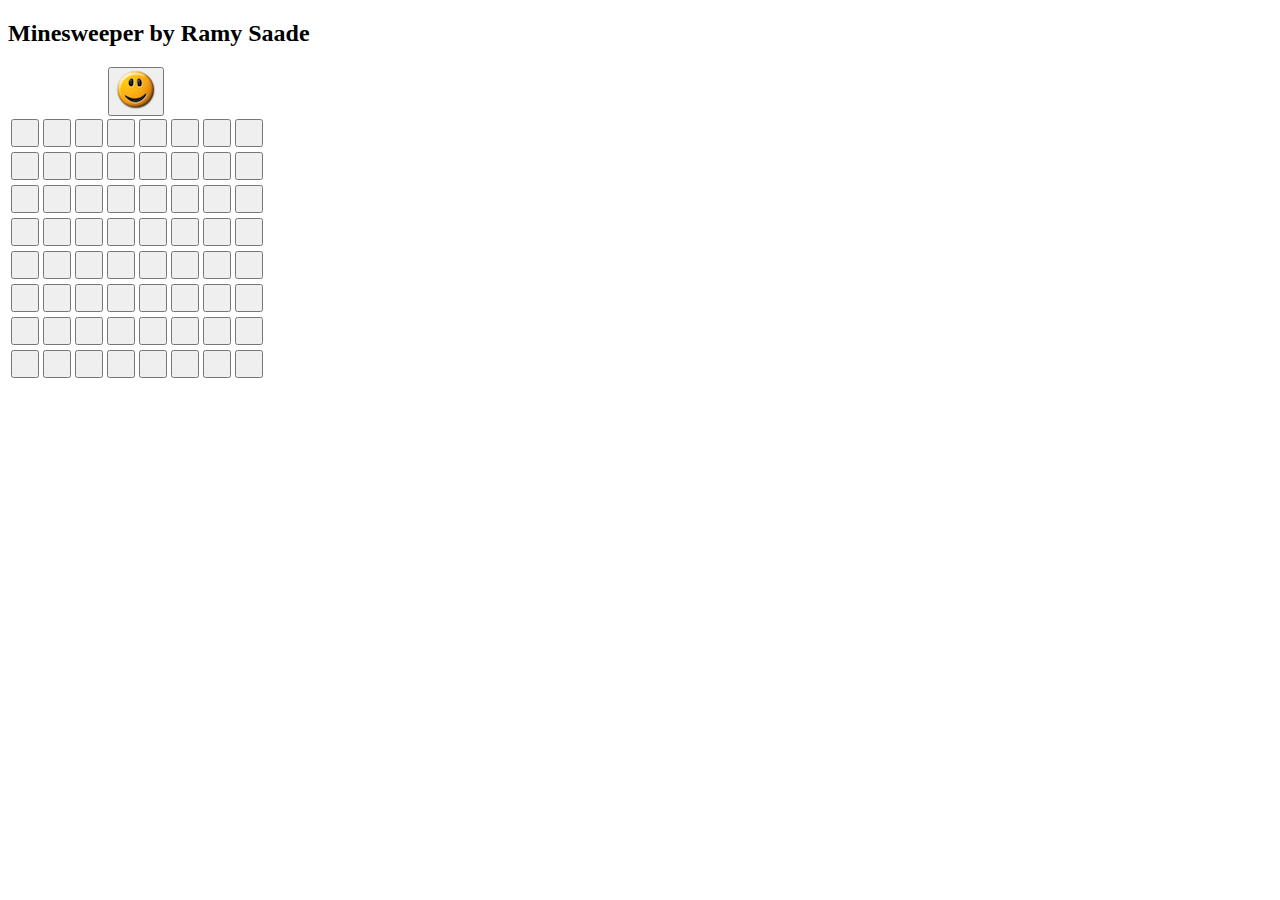
<file: index.html>
<!doctype html>
<html lang="en" id='allpage'>
        <head>
          <meta charset="utf-8">
          <title> Minesweeper </title>
          <link rel="stylesheet" href="components/stylesheet/minesweeper.css">
          <script type="text/javascript" src="components/jquery-2.0.3.min.js"></script>
          <script src="components/underscore-min.js"></script>
          <script src="components/backbone-min.js"></script>
          <script src="components/coffee-script.js" type="text/javascript" charset="utf-8"></script>
          <script type="text/coffeescript"></script>
          <script src="javascripts/app.js.coffee" type="text/coffeescript"></script>
          <script src="javascripts/models/minesweeper_model.coffee" type="text/coffeescript"></script>
          <script src="javascripts/collections/minesweeper_coll.coffee" type="text/coffeescript"></script>
          <script src="javascripts/views/minesweeper_view.coffee" type="text/coffeescript"></script>
          <script src="javascripts/views/cell_item.coffee" type="text/coffeescript"></script>
          <script src="javascripts/routers/minesweeper_router.coffee" type="text/coffeescript"></script>
        </head>
        <body>
          <h2> Minesweeper by Ramy Saade </h2>
          <div id='minesweeper'>
            <div id='check-bombs'></div>
            <div id='grid'></div>
          </div>
        </body>
</html>
</file>
<file: components/stylesheet/minesweeper.css>
tbody button{
  margin: 0px;
  height:28px;
  width:28px;
}
#image-button{
  margin-left: 100px;
}

.test{
  display:inline-block;
  margin:5px 0px 0px 11px;
}
</file>
